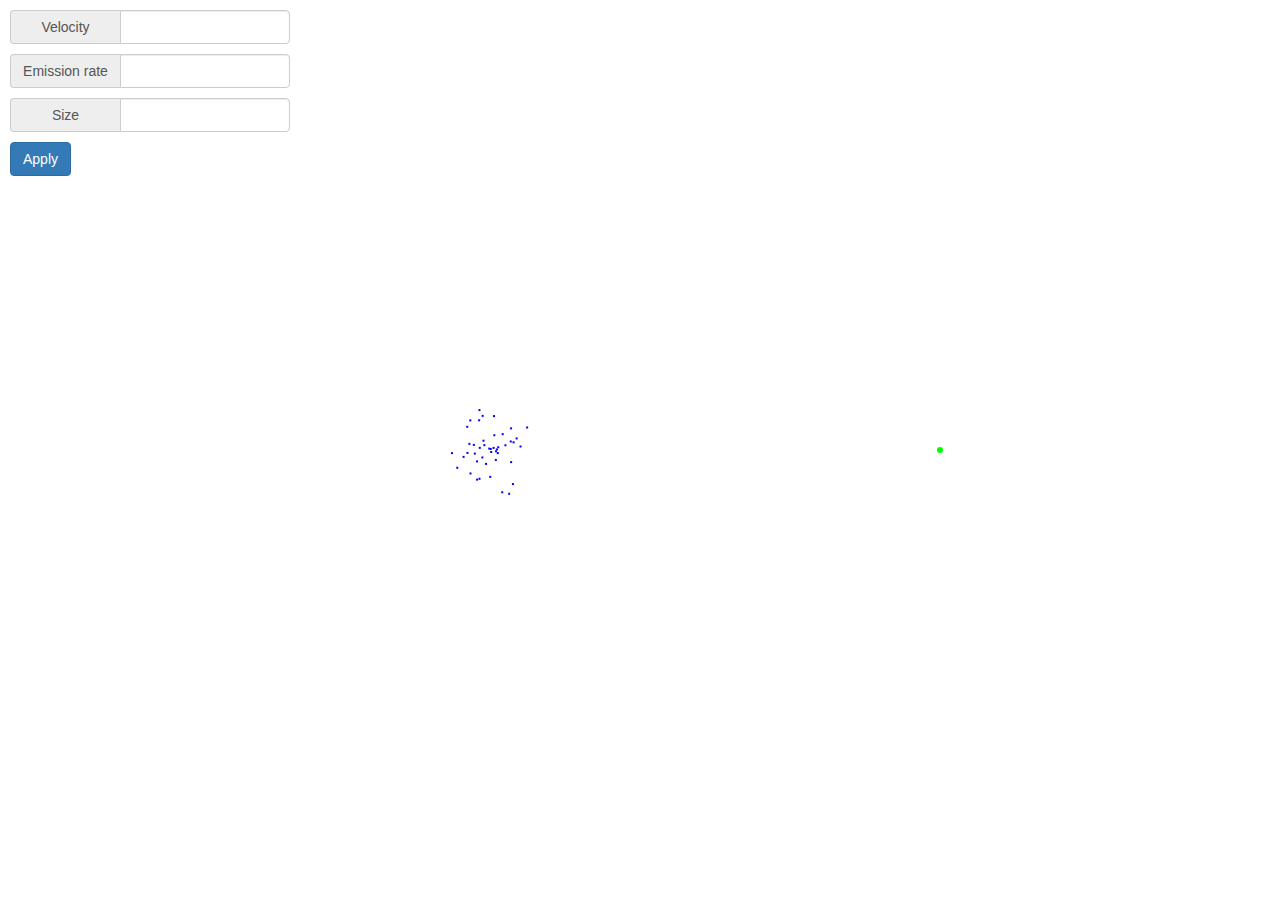
<file: index.html>
<!DOCTYPE html>
<html>
<head>
    <script src="jquery.min.js"></script>
    <link rel="stylesheet" type="text/css" href="style.css">
    <link rel="stylesheet" type="text/css" href="bootstrap.min.css">
    <title>JavaScript Particle System</title>

    <style>
        body,html {
            margin:0;
            padding:0;
        }
        canvas {
            background-color: white;
        }
    </style>
</head>
<body>
<canvas></canvas>
<script type="text/javascript" src="particleSystem1.js"></script>
</body>
  <div id="option-div">
    <div class="input-group">
      <span class="input-group-addon" id="basic-addon3">Velocity</span>
      <input type="text" class="velocity form-control" id="basic-url" aria-describedby="basic-addon3">
    </div>
    <div class="input-group">
      <span class="input-group-addon" id="basic-addon3">Emission rate</span>
      <input type="text" class="rate form-control" id="basic-url" aria-describedby="basic-addon3">
    </div>
    <div class="input-group">
      <span class="input-group-addon" id="basic-addon3">Size</span>
      <input type="text" class="size form-control" id="basic-url" aria-describedby="basic-addon3">
    </div>
    <button type="button" class="btn apply-btn btn-primary">Apply</button>
</div>
</html>
</file>
<file: style.css>
canvas {
    position: absolute;
    z-index: 1;
}

#option-div {
    position: absolute;
    height: 373px;
    width: 350px;
    z-index: 2;
    padding: 10px;
    /*background-color: rgba(68, 68, 68, 0.16);*/
    /*border: thin;*/
}

#option-div span {
    width: 110px;
}

#option-div input {
    width: 170px;
}

.input-group {
    margin-bottom: 10px;
}
</file>
